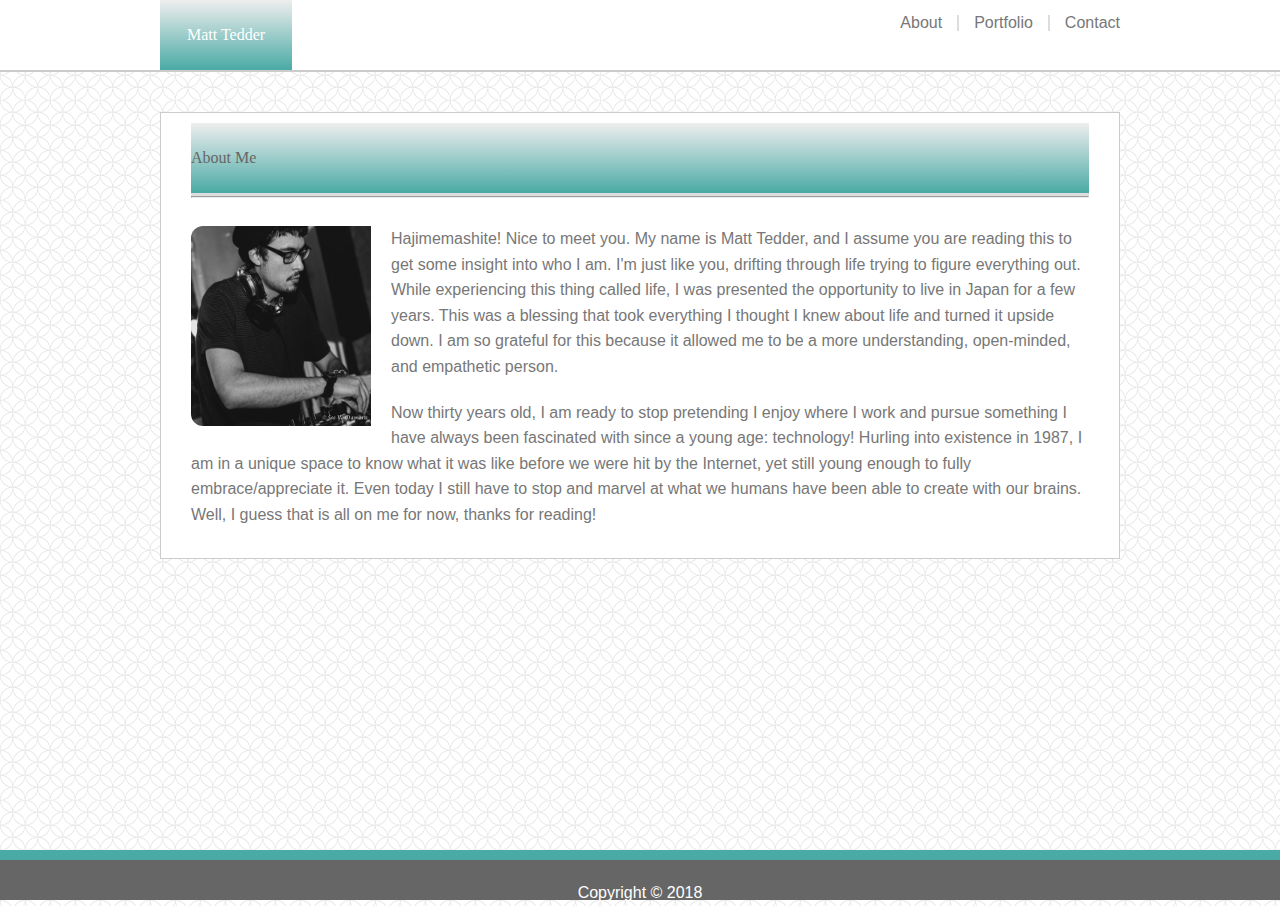
<file: index.html>
<!DOCTYPE html>
<html>

<head>
  <meta charset="UTF-8">
  <!--Reset CSS-->
  <link rel="stylesheet" type="text/css" href="assets/css/reset.css">
  <!--Linking CSS-->
  <link rel="stylesheet" type="text/css" href="assets/css/style.css">
  <title>Matt Tedder Portfolio</title>
</head>

<body>
  <!--Div Top Bar Section-->
  <div class="main">
    <header class="container">
      <div class="topnav">
        <h1>Matt Tedder</h1>
        <h5>
          <a href="contact.html">Contact</a>
        </h5>
        <h5 id="middle">
          <a href="portfolio.html">Portfolio</a>
        </h5>
        <h5>
          <a href="index.html">About</a>
        </h5>
      </div>
    </header>
    <!--Div Top Bar Section END-->
    <!--Main Div Header Section-->
    <section>
      <div class="content">
        <h1 class="heading1">About Me</h1>
        <!--Main Div Header Section END-->
        <!--Main Div Body Section-->
        <div class="container">
          <hr>
          <p>
            <img src="assets\images\profile picture.jpg" alt="Matt Tedder" id="bio-image" width="200" height="200"> Hajimemashite! Nice to meet you. My name is Matt Tedder, and I assume you are reading this to get some insight into who I am. I'm just
            like you, drifting through life trying to figure everything out. While experiencing this thing called life, I was presented the opportunity to live in Japan for a few years. This was a blessing that took everything I thought I knew about life
            and turned it upside down. I am so grateful for this because it allowed me to be a more understanding, open-minded, and empathetic person.
          </p>
          <p>
            Now thirty years old, I am ready to stop pretending I enjoy where I work and pursue something I have always been fascinated with since a young age: technology! Hurling into existence in 1987, I am in a unique space to know what it was like before we were
            hit by the Internet, yet still young enough to fully embrace/appreciate it. Even today I still have to stop and marvel at what we humans have been able to create with our brains. Well, I guess that is all on me for now, thanks for reading!
          </p>
        </div>
      </div>
      <!--Main Div Body Section END-->
    </section>
    <!--Div Bottom Page Space-->
    <div class="bottom"></div>
  </div>
  <!--Div Bottom Page Space END-->
  <!--Div Footer Section-->
  <div class="footer">
    <p id="copyright">Copyright &copy; 2018</p>
  </div>
  <!--Div Footer Section END-->
</body>

</html>
</file>
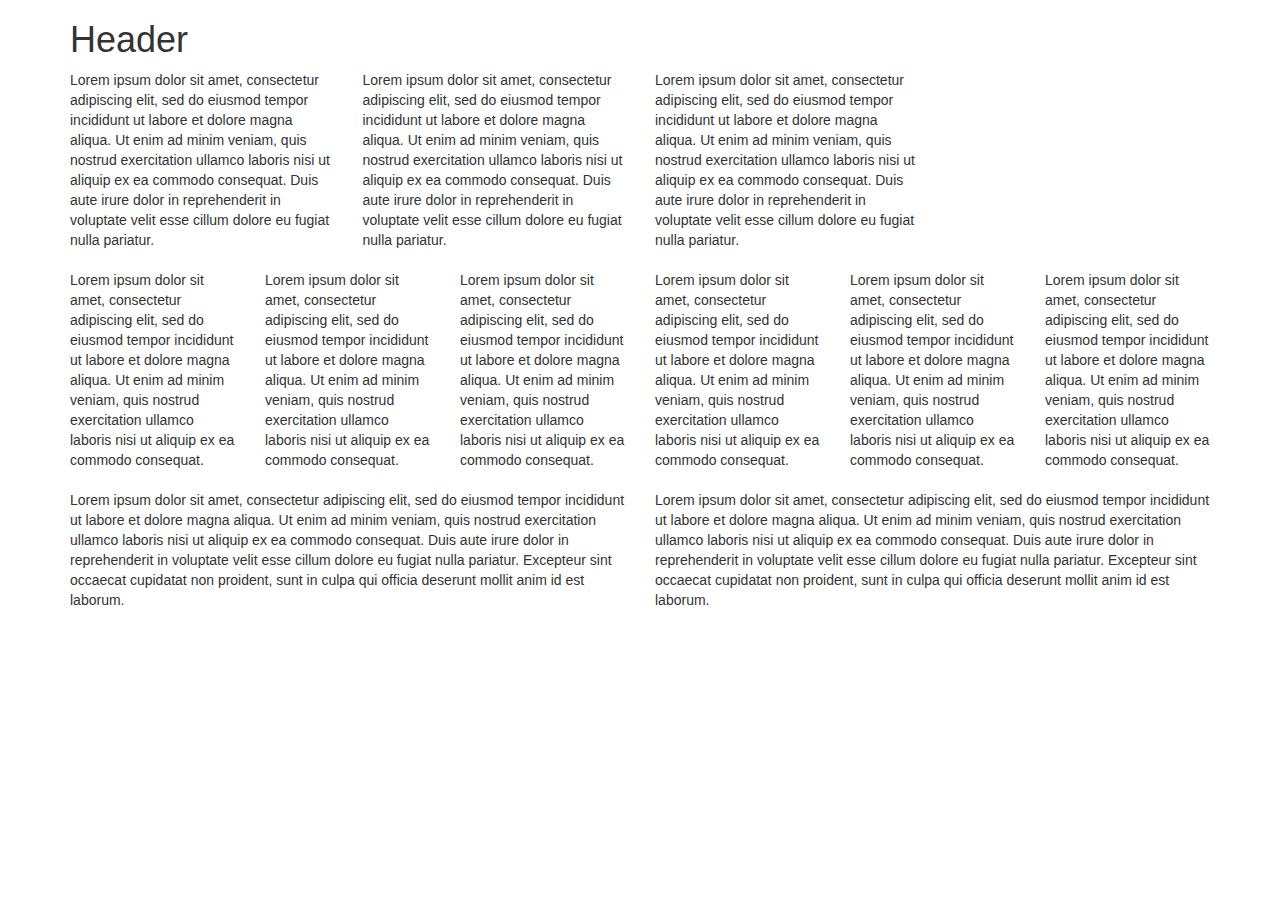
<file: activity.html>
<DOCTYPE html>
  <html>

  <head>
    <meta charset="UTF-8">
    <title>Bootstrap</title>
    <link rel="stylesheet" href="https://maxcdn.bootstrapcdn.com/bootstrap/3.3.7/css/bootstrap.min.css" integrity="sha384-BVYiiSIFeK1dGmJRAkycuHAHRg32OmUcww7on3RYdg4Va+PmSTsz/K68vbdEjh4u" crossorigin="anonymous">

  </head>

  <body>
    <div class="container">
      <h1>Header</h1>
      <div class="row">
        <div class="col-xs-3" "col-sm-3" "col-md-3" "col-lg-3">Lorem ipsum dolor sit amet, consectetur adipiscing elit, sed do eiusmod tempor incididunt ut labore et dolore magna aliqua. Ut enim ad minim veniam, quis nostrud exercitation ullamco laboris nisi ut aliquip ex ea commodo consequat. Duis aute irure
          dolor in reprehenderit in voluptate velit esse cillum dolore eu fugiat nulla pariatur.</div>
        <div class="col-xs-3" "col-sm-3" "col-md-3" "col-lg-3">Lorem ipsum dolor sit amet, consectetur adipiscing elit, sed do eiusmod tempor incididunt ut labore et dolore magna aliqua. Ut enim ad minim veniam, quis nostrud exercitation ullamco laboris nisi ut aliquip ex ea commodo consequat. Duis aute irure
          dolor in reprehenderit in voluptate velit esse cillum dolore eu fugiat nulla pariatur.</div>
        <div class="col-xs-3" "col-sm-3" "col-md-3" "col-lg-3">Lorem ipsum dolor sit amet, consectetur adipiscing elit, sed do eiusmod tempor incididunt ut labore et dolore magna aliqua. Ut enim ad minim veniam, quis nostrud exercitation ullamco laboris nisi ut aliquip ex ea commodo consequat. Duis aute irure
          dolor in reprehenderit in voluptate velit esse cillum dolore eu fugiat nulla pariatur.</div>
      </div>
      <br>
      <div class="row">
        <div class="col-xs-2" "col-sm-2" "col-md-2" "col-lg-2">Lorem ipsum dolor sit amet, consectetur adipiscing elit, sed do eiusmod tempor incididunt ut labore et dolore magna aliqua. Ut enim ad minim veniam, quis nostrud exercitation ullamco laboris nisi ut aliquip ex ea commodo consequat.</div>
        <div class="col-xs-2" "col-sm-2" "col-md-2" "col-lg-2">Lorem ipsum dolor sit amet, consectetur adipiscing elit, sed do eiusmod tempor incididunt ut labore et dolore magna aliqua. Ut enim ad minim veniam, quis nostrud exercitation ullamco laboris nisi ut aliquip ex ea commodo consequat.</div>
        <div class="col-xs-2" "col-sm-2" "col-md-2" "col-lg-2">Lorem ipsum dolor sit amet, consectetur adipiscing elit, sed do eiusmod tempor incididunt ut labore et dolore magna aliqua. Ut enim ad minim veniam, quis nostrud exercitation ullamco laboris nisi ut aliquip ex ea commodo consequat.</div>
        <div class="col-xs-2" "col-sm-2" "col-md-2" "col-lg-2">Lorem ipsum dolor sit amet, consectetur adipiscing elit, sed do eiusmod tempor incididunt ut labore et dolore magna aliqua. Ut enim ad minim veniam, quis nostrud exercitation ullamco laboris nisi ut aliquip ex ea commodo consequat.</div>
        <div class="col-xs-2" "col-sm-2" "col-md-2" "col-lg-2">Lorem ipsum dolor sit amet, consectetur adipiscing elit, sed do eiusmod tempor incididunt ut labore et dolore magna aliqua. Ut enim ad minim veniam, quis nostrud exercitation ullamco laboris nisi ut aliquip ex ea commodo consequat.</div>
        <div class="col-xs-2" "col-sm-2" "col-md-2" "col-lg-2">Lorem ipsum dolor sit amet, consectetur adipiscing elit, sed do eiusmod tempor incididunt ut labore et dolore magna aliqua. Ut enim ad minim veniam, quis nostrud exercitation ullamco laboris nisi ut aliquip ex ea commodo consequat.</div>
      </div>
      <br>
      <div class="row">
        <div class="col-xs-6" "col-sm-6" "col-md-6" "col-lg-6">Lorem ipsum dolor sit amet, consectetur adipiscing elit, sed do eiusmod tempor incididunt ut labore et dolore magna aliqua. Ut enim ad minim veniam, quis nostrud exercitation ullamco laboris nisi ut aliquip ex ea commodo consequat. Duis aute irure
          dolor in reprehenderit in voluptate velit esse cillum dolore eu fugiat nulla pariatur. Excepteur sint occaecat cupidatat non proident, sunt in culpa qui officia deserunt mollit anim id est laborum.</div>
        <div class="col-xs-6" "col-sm-6" "col-md-6" "col-lg-6">Lorem ipsum dolor sit amet, consectetur adipiscing elit, sed do eiusmod tempor incididunt ut labore et dolore magna aliqua. Ut enim ad minim veniam, quis nostrud exercitation ullamco laboris nisi ut aliquip ex ea commodo consequat. Duis aute irure
          dolor in reprehenderit in voluptate velit esse cillum dolore eu fugiat nulla pariatur. Excepteur sint occaecat cupidatat non proident, sunt in culpa qui officia deserunt mollit anim id est laborum.</div>
      </div>
</file>
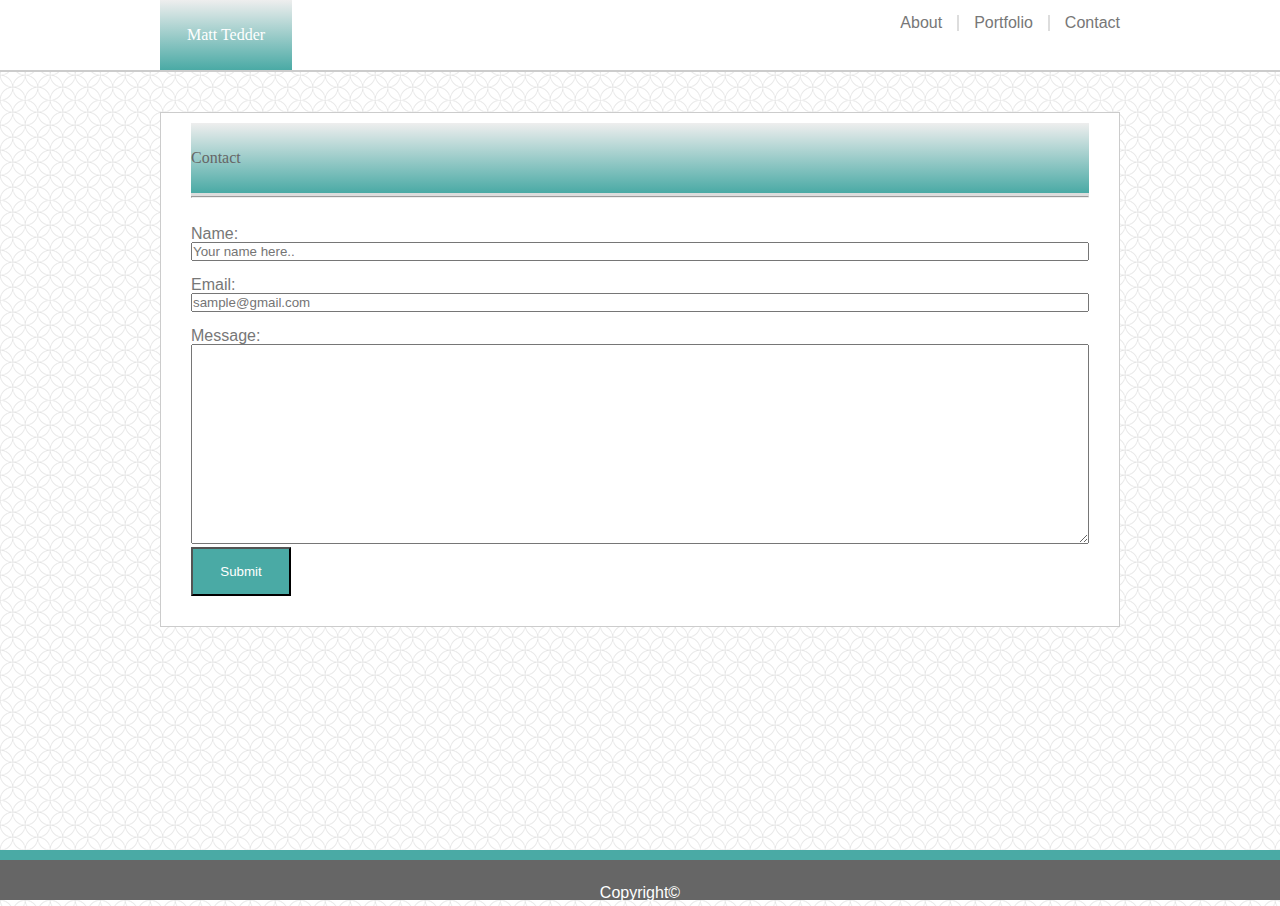
<file: contact.html>
<!DOCTYPE html>
<html>

<head>
  <meta charset="UTF-8">
  <!--Reset CSS-->
  <link rel="stylesheet" type-"text/css" href="assets/css/reset.css">
  <!--Linking CSS-->
  <link rel="stylesheet" type="text/css" href="assets/css/style.css">
  <title>Contact</title>
</head>

<body>
  <!--Div Top Bar Section-->
  <div class="main">
    <header>
      <div class="topnav">
        <h1>Matt Tedder</h1>
        <h5>
            <a href="contact.html">Contact</a>
          </h5>
        <h5 id="middle">
            <a href="portfolio.html">Portfolio</a>
          </h5>
        <h5>
            <a href="index.html">About</a>
          </h5>
      </div>
    </header>
    <!--Div Top Bar Section END-->
    <!--Main Div Header Section-->
    <section>
      <div class="content">
        <h1 class="heading1">Contact</h1>
        <hr>
        <!--Main Div Header Section END-->
        <!--Main Div Body Section-->
        <div class="container">
          <form>

            <label>Name:</label><br>
            <input type="text" name="name" placeholder="Your name here.."><br>
            <br>
            <label>Email:</label><br>
            <input type="text" name="email" placeholder="sample@gmail.com"><br>
            <br>
            <label>Message:</label><br>
            <textarea id="message" input type="text" name="message" style="height: 200px"></textarea>
            <br>
            <button type="submit" class="submitbtn">Submit</button>

          </form>
        </div>
      </div>
      <!--Main Div Body Section END-->
    </section>
    <!--Div Bottom Page Space-->
    <div class="bottom"></div>
  </div>
  <!--Div Bottom Page Space END-->
  <!--Div Footer Section-->
  <div class="footer">
    <p id="copyright">Copyright&copy;</p>
  </div>
  <!--Div Footer Section END-->
</body>

</html>
</file>
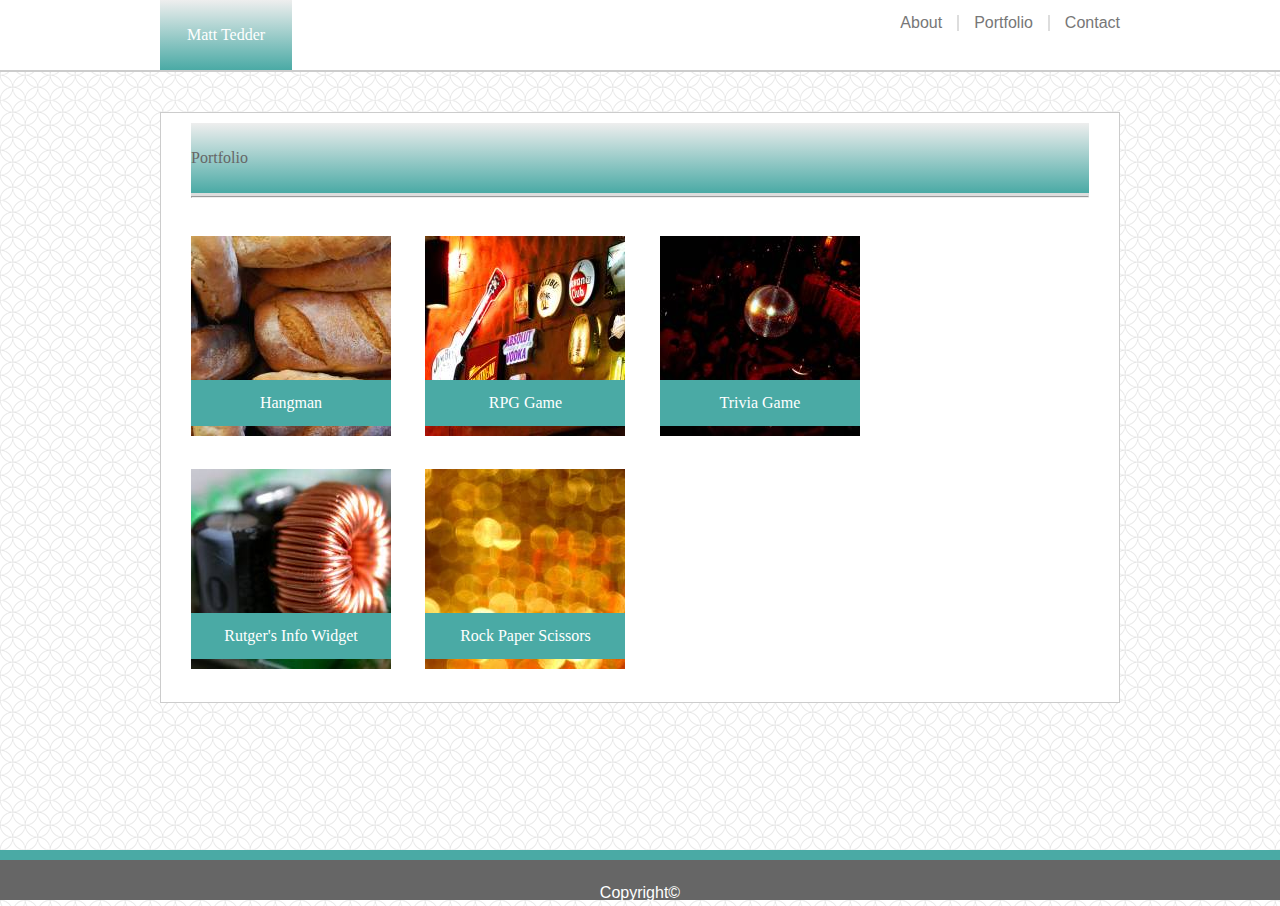
<file: portfolio.html>
<!DOCTYPE html>
<html>

<head>
  <meta charset="UTF-8">
  <!--Reset CSS-->
  <link rel= "stylesheet" type="text/css" href="assets/css/reset.css">
  <!--Linking CSS-->
  <link rel="stylesheet" type="text/css" href="assets/css/style.css">
  <title>Portfolio</title>
</head>

<body>
  <!--Div Top Bar Section-->
  <div class="main">
    <header>
      <div class="topnav">
        <h1>Matt Tedder</h1>
        <h5>
          <a href="contact.html">Contact</a>
        </h5>
        <h5 id="middle">
          <a href="portfolio.html">Portfolio</a>
        </h5>
        <h5>
          <a href="index.html">About</a>
        </h5>
      </div>
    </header>
    <!--Div Top Bar Section END-->
    <!--Main Div Header Section-->
    <section>
      <div class="content">
        <h1 class="heading1">Portfolio</h1>
        <!--Main Div Header Section END-->
        <!--Main Div Body Secton-->
        <div class="container">
          <hr>
          <div class="icon">
            <img class="image" src="assets/images/image_one.jpg">
            <h3 class="text">Hangman</h3>
          </div>
          <div class="icon">
            <img class="image" src="assets/images/image_two.jpg">
            <h3 class="text">RPG Game</h3>
          </div>
          <div class="icon">
            <img class="image" src="assets/images/image_three.jpg">
            <h3 class="text">Trivia Game</h3>
          </div>
          <div class="icon">
            <img class="image" src="assets/images/image_four.jpg">
            <h3 class="text">Rutger's Info Widget</h3>
          </div>
          <div class="icon">
            <img class="image" src="assets/images/image_five.jpg">
            <h3 class="text">Rock Paper Scissors</h3>
          </div>
        </div>
      </div>
      <!--Main Div Body Section END-->
    </section>
    <!--Div Bottom Page Space-->
    <div class="bottom"></div>
  </div>
  <!--Div Bottom Page Space END-->
  <!--Div Footer Section-->
  <div class="footer">
    <p id="copyright">Copyright&copy;</p>
  </div>
  <!--Div Footer Section END-->
</body>

</html>
</file>
<file: assets/css/style.css>
/* CSS Stylesheet */

/* Gives all elements a box with a border */
* {box-sizing: border-box;
}

/* CSS Element Selectors Section */
html {
    height: 100%;
}

/* 'About Me' Section Styling */
body {
    font-family: 'Arial', 'Helvetica Neue', Helvetica, sans-serif;
    background-image: url(../images/spiration-light.png);
    color: #777777;
    height: 100%;
    margin: 0px;
}

/* Top Nav Bar Styling */
header {
    background-color: #ffffff;
    border-bottom-style: solid;
    border-bottom-color: #cccccc;
    border-bottom-width: 2px;
    width: 100%;
    overflow: auto;
}

/* 'Your Name' Styling */
h1 {
    background-image: linear-gradient(#eee,#4aaaa5);
    color: #ffffff;
    font-family: 'Georgia', Times, 'Times New Roman', serif;
    padding: 27px;
    float: left;
    margin: 0px;
}

/* 'About' 'Portfolio' 'Contact' Styling */
h5 {
    color: #777777;
    position: relative;
    float: right;
    top: 15px;
}

/* Main Body Section Sizing */
section {
    margin: 40px 0px 40px 0px;
}

/* Contact Form - Spacing from Top Line to 'Name' */
form {
    padding-top: 20px;
}

/* Contact Form - Input text sizing */
input {
    padding: 0px;
    width: 100%;

}

/* Contact Form - Message input text field sizing */
textarea {
    font-family: 'Arial', 'Helvetica Neue', Helvetica, sans-serif;
    height: 200px;
    width: 100%;
}

/* 'About Me' Section Styling */
p {
    padding-top: 20px;
    line-height: 1.6;
    font-size: 16px;
    margin: 0px;
}
/* CSS Element Selectors Section END */

/* CSS Class Selectors Section */

/* Top Nav Bar Sizing */
.topnav {
    margin: auto;
    width: 100%;
    max-width: 960px;
}

/* 'About Me' 'Portfolio' 'Contact' Styling/Sizing */
.heading1 {
    background-color: #ffffff;
    color: #666666;
    /* background-image: linear-gradient(#eee,#4aaaa5); */
    font-family: 'Georgia', Times, 'Times New Roman', serif;
    border-bottom-style: solid;
    border-bottom-color: #dddddd;
    border-bottom-width: 3px;
    max-width: 900px;
    width: 100%;
    padding-left: 0px;
}

/* Main Body Content Styling */
.content {
    clear: both;
    background-color: #ffffff;
    width: 100%;
    max-width: 960px;
    margin: auto;
    border: solid;
    border-color: #cccccc;
    border-width: 1px;
    padding: 10px 30px 30px 30px;
}

/* Portfolio Section Icon Sizing */
.icon {
    display: inline-block;
    width: 200px;
    height: 200px;
    margin: 30px 30px 0px 0px;
    position: relative;
}

/* 'Hangman' 'RPG Game' 'Trivia Game' etc. Styling */
h3.text {
    clear: both;
    background-color: #4aaaa5;
    color: #ffffff;
    font-family: 'Georgia', Times, Times New Roman, serif;
    padding: 15px 0px 15px 0px;
    position: absolute;
    width: 100%;
    bottom: 0px;
    margin-bottom: 10px;
    text-align: center;
}

/* Contact Form Submit Button Sizing */
.submitbtn {
    width: 100px;
    color: #ffffff;
    background-color: #4aaaa5;
    padding: 15px 0px 15px 0px;
}

/* Footer Element Styling/Sizing */
.footer {
    background-color: #666666;
    color: #ffffff;
    border-top-style: solid;
    border-top-color: #4aaaa5;
    border-top-width: 10px;
    text-align: center;
    height: 50px;
    bottom: 0px;
    width: 100%;
    min-width: 20px;
}

/* Clears float styling after Top Nav Section */
  .container {
      clear: both;
}

/* Main Body Section Sizing */
.main {
    min-height: 100%;
    margin-bottom: -50px;
}

/* Bottom Space Between Main Section and Footer Section Sizing */
.bottom {
    height: 50px;
}

/* CSS Class Selectors Section END */

/* CSS ID Selectors Section */

/* Changes size of "Copyright" in Footer Section */
p #copyright {
  font-size: 8px;
}

/* Adds vertical lines before and after "Portfolio" link in Top Nav Section */
#middle {
    border-color: #dddddd;
    border-left-style: solid;
    border-right-style: solid;
    border-width: 2px;
    padding-left: 15px;
    padding-right: 15px;
    margin-left: 15px;
    margin-right: 15px;
}

/* Profile Picture Positioning in 'About Me' Section */
#bio-image {
    float: left;
    padding-right: 20px;
    border-radius: 12px;
}

/* CSS ID Selectors Section END */

/* CSS Pseudo Class Section */

/* Removes Styling Changes Before and After Link is Clicked */
a:link, a:visited {
    text-decoration: none;
    color: #777777;
}

/* Creates and animation of underlining link when hovering over with mouse */
a:hover {
    text-decoration: underline;
}

/* CSS Pseudo Class Section END */
</file>
